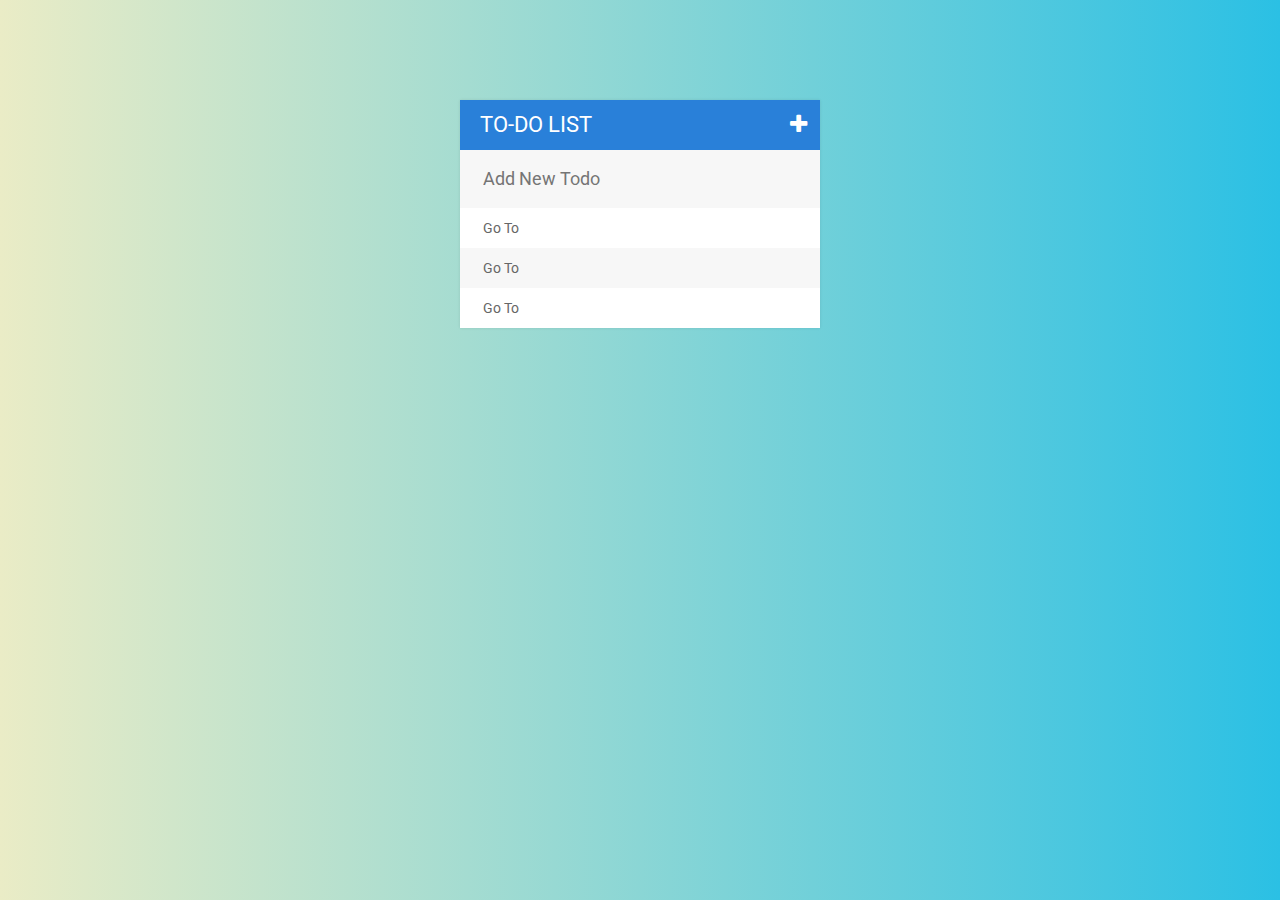
<file: index.html>
<!DOCTYPE html>
<html>
    <head>
        <title>To-Do List</title>
<link rel="stylesheet" type="text/css" href="https://maxcdn.bootstrapcdn.com/bootstrap/3.3.4/css/bootstrap.min.css">
<link rel="stylesheet" type="text/css" href="https://maxcdn.bootstrapcdn.com/font-awesome/4.7.0/css/font-awesome.min.css">
<link rel="stylesheet" type="text/css" href="assets/css/todo.css">
<link href="https://fonts.googleapis.com/css?family=Roboto" rel="stylesheet">
    </head>
<body>

 <div id="container">
     <h1>To-do List<i class="fa fa-plus"></i></h1>
     <input type="text" placeholder="Add New Todo">
 <ul>
        <li><span><i class="fa fa-trash"></i></span> Go To</li>
        <li><span><i class="fa fa-trash"></i></span> Go To</li>
        <li><span><i class="fa fa-trash"></i></span> Go To</li>
 </ul>

 </div>


<script src="assets/js/lib/jquery-3.2.1.min.js"></script>
<script src="assets/js/todo.js"></script>

</body>
</html>
</file>
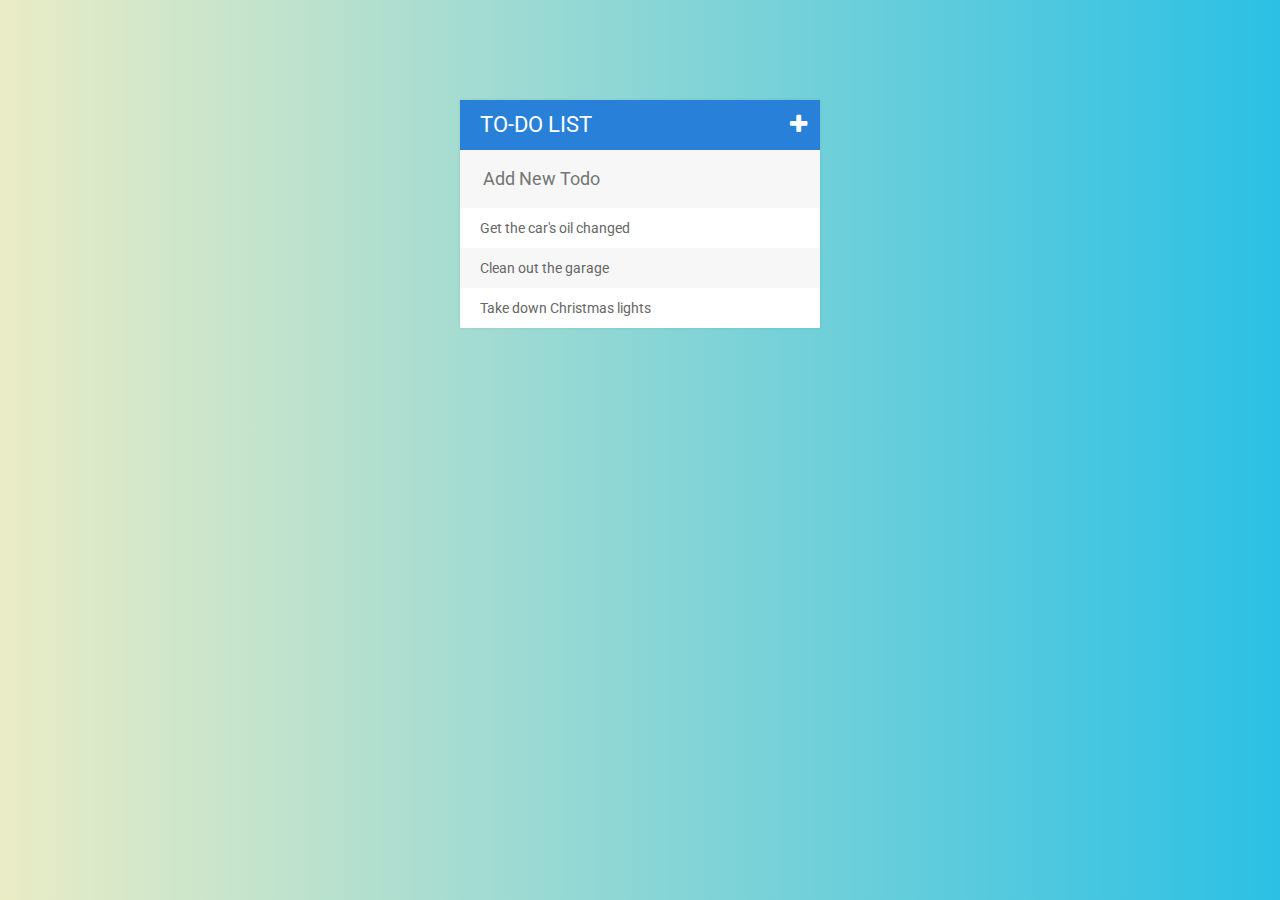
<file: home.html>
<!DOCTYPE html>
<html>
    <head>
        <title>To-Do List</title>
<link rel="stylesheet" type="text/css" href="https://maxcdn.bootstrapcdn.com/bootstrap/3.3.4/css/bootstrap.min.css">
<link rel="stylesheet" type="text/css" href="https://maxcdn.bootstrapcdn.com/font-awesome/4.7.0/css/font-awesome.min.css">
<link rel="stylesheet" type="text/css" href="assets/css/todo.css">
<link href="https://fonts.googleapis.com/css?family=Roboto" rel="stylesheet">
    </head>
<body>

 <div id="container">
     <h1>To-do List<i class="fa fa-plus"></i></h1>
     <input type="text" placeholder="Add New Todo">
 <ul>
        <li><span><i class="fa fa-trash"></i></span>Get the car's oil changed</li>
        <li><span><i class="fa fa-trash"></i></span>Clean out the garage</li>
        <li><span><i class="fa fa-trash"></i></span>Take down Christmas lights</li>
 </ul>

 </div>


<script src="assets/js/lib/jquery-3.2.1.min.js"></script>
<script src="assets/js/todo.js"></script>

</body>
</html>
</file>
<file: assets/css/todo.css>
h1 {
    background: #2980d9; 
    color: white;
    margin: 0;
    padding: 10px, 20px;
    text-transform: uppercase;
    font-size: 22px;
    font-weight: normal;
     padding: 13px 13px 13px 20px;
}
ul {
    list-style: none;
    padding: 0;
    margin: 0;   
}
body{
    background: #2BC0E4;  /* fallback for old browsers */
    background: -webkit-linear-gradient(to right, #EAECC6, #2BC0E4);  /* Chrome 10-25, Safari 5.1-6 */
    background: linear-gradient(to right, #EAECC6, #2BC0E4); /* W3C, IE 10+/ Edge, Firefox 16+, Chrome 26+, Opera 12+, Safari 7+ */

}
body {
    font-family: Roboto;
}
li{
    background: #fff;
    height: 40px;
    line-height: 40px;
    color: #666;
}
li:nth-child(2n){
    background: #f7f7f7;
}
input{
    font-size: 18px;
    background-color: #f7f7f7;
    width: 100%;
    padding: 13px 13px 13px 20px;
    box-sizing: border-box;
    color: #2980d9;
    border: 3px solid rgba(0,0,0,0);
}
input:focus{
    background: white;
    border: 3px solid #2980d9;;
}
#container{
    width: 360px;
    margin: 100px auto;
    background: #f7f7f7;
    box-shadow: 0 0 3px rgba(0,0,0, 0.1);
}
.completed{
    color: gray;
    text-decoration: line-through;
}
.fa-plus{
    float: right;
}
span{
    background: #e74c3c;
    height: 40px;
    margin-right: 20px;
    text-align: center;
    color: white;
    width: 0;
    display: inline-block;
    transition: 0.2s linear;
    opacity: 0;
}
li:hover span{
    width: 40px;
    opacity: 1.0;
}
</file>
